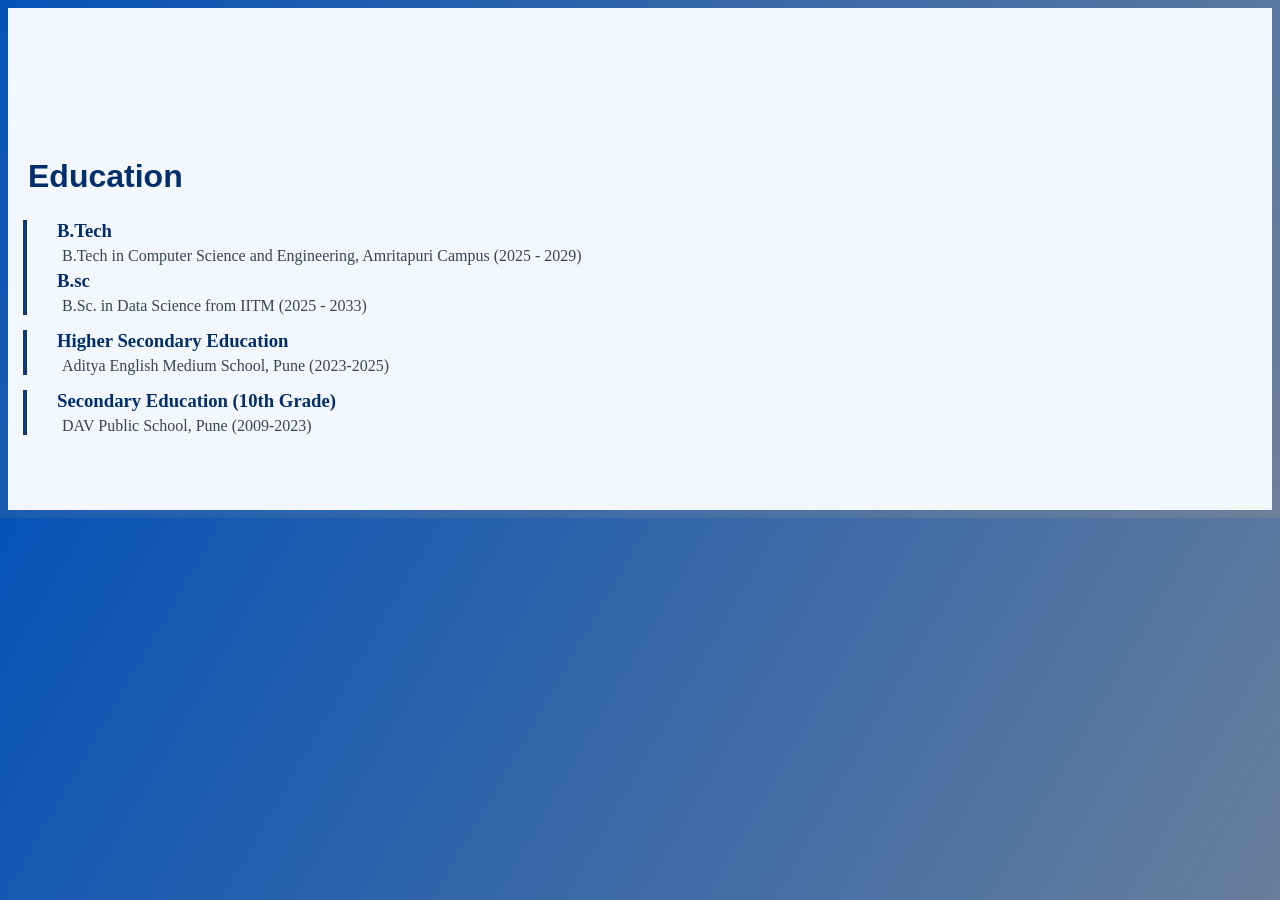
<file: education.html>
<!DOCTYPE html>
<html lang="en">
<head>
    <meta charset="UTF-8">
    <meta name="viewport" content="width=device-width, initial-scale=1.0">
    <title>Education</title>
    <link rel="stylesheet" href="education.css">
</head>
<body>
    <section id="education">
  <h2>Education</h2>
        
  <div class="edu-item">
    <h3>B.Tech</h3>
    <p>B.Tech in Computer Science and Engineering, Amritapuri Campus (2025 - 2029)</p>
    <h3>B.sc</h3>
    <p>B.Sc. in Data Science from IITM (2025 - 2033)</p>
  </div>

  <div class="edu-item">
    <h3>Higher Secondary Education</h3>
    <p>Aditya English Medium School, Pune (2023-2025)</p>
  </div>

  <div class="edu-item">
    <h3>Secondary Education (10th Grade)</h3>
    <p>
        DAV Public School, Pune (2009-2023)
    </p>
  </div>
</section>
</body>
</html>
</file>
<file: education.css>
body{
  background: linear-gradient(120deg,#0653b7,#6e809a);
}

#education{
background:#f3f6fb;
padding:60px 0;
}

#education h2 {
    font-family: Arial, Helvetica, sans-serif;
    margin:10px;
    padding:10px;
    color:#012f6b;
    font-size:32px;
    margin-top:80px;

}

.edu-item {
  margin: 15px;
  border-left: 4px solid #0b3a75;
  padding-left: 30px;
}

.edu-item p {
  margin: 5px;
  color:#374559;
}

.edu-item h3 {
  margin: 3px 0;
  color: #012f6b;
}
</file>
